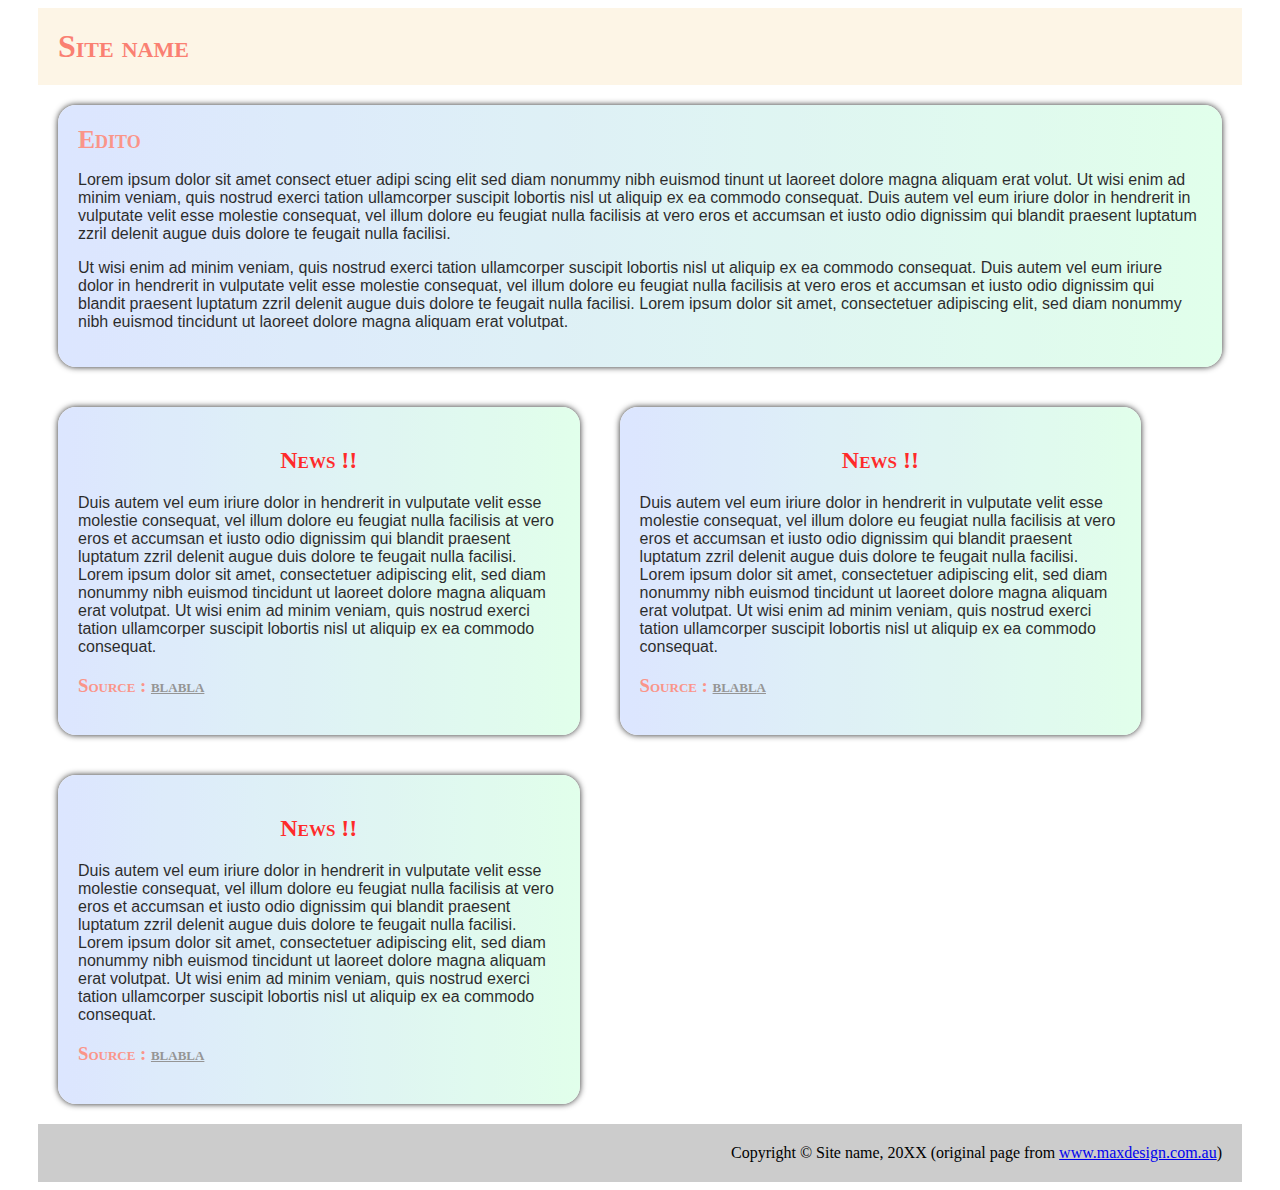
<file: index.html>
<!DOCTYPE html PUBLIC "-//W3C//DTD XHTML 1.0 Strict//FR"
        "http://www.w3.org/TR/xhtml1/DTD/xhtml1-strict.dtd">
<html xmlns="http://www.w3.org/1999/xhtml" xml:lang="fr" lang="fr">
<head>
	<meta http-equiv="content-type" content="text/html; charset=utf-8" />
	<title>Revue de presse</title>
	
	<link rel="stylesheet" href="style.css" type="text/css" media="screen" />
</head>
<body>
<div id="container">
	<div id="header">
		<h1>
			Site name
		</h1>
	</div>
<!--	<div id="navigation">
		<ul>
			<li><a href="#">Home</a></li>
			<li><a href="#">About</a></li>
			<li><a href="#">Services</a></li>
			<li><a href="#">Contact us</a></li>
		</ul>
	</div>
-->
	<div id="edito">
		<h2>
			Edito
		</h2>
		<p>
			Lorem ipsum dolor sit amet consect etuer adipi scing elit sed diam nonummy nibh euismod tinunt ut laoreet dolore magna aliquam erat volut. Ut wisi enim ad minim veniam, quis nostrud exerci tation ullamcorper suscipit lobortis nisl ut aliquip ex ea commodo consequat. Duis autem vel eum iriure dolor in hendrerit in vulputate velit esse molestie consequat, vel illum dolore eu feugiat nulla facilisis at vero eros et accumsan et iusto odio dignissim qui blandit praesent luptatum zzril delenit augue duis dolore te feugait nulla facilisi.
		</p>
		<p>
			Ut wisi enim ad minim veniam, quis nostrud exerci tation ullamcorper suscipit lobortis nisl ut aliquip ex ea commodo consequat. Duis autem vel eum iriure dolor in hendrerit in vulputate velit esse molestie consequat, vel illum dolore eu feugiat nulla facilisis at vero eros et accumsan et iusto odio dignissim qui blandit praesent luptatum zzril delenit augue duis dolore te feugait nulla facilisi. Lorem ipsum dolor sit amet, consectetuer adipiscing elit, sed diam nonummy nibh euismod tincidunt ut laoreet dolore magna aliquam erat volutpat.
		</p>
		
	</div>
	
	<div id="news">
		<h2>
			News !!
		</h2>
		<p>
			Duis autem vel eum iriure dolor in hendrerit in vulputate velit esse molestie consequat, vel illum dolore eu feugiat nulla facilisis at vero eros et accumsan et iusto odio dignissim qui blandit praesent luptatum zzril delenit augue duis dolore te feugait nulla facilisi. Lorem ipsum dolor sit amet, consectetuer adipiscing elit, sed diam nonummy nibh euismod tincidunt ut laoreet dolore magna aliquam erat volutpat. Ut wisi enim ad minim veniam, quis nostrud exerci tation ullamcorper suscipit lobortis nisl ut aliquip ex ea commodo consequat.
		</p>
		<h3>Source : <a href="#">blabla</a>
		</h3>
	</div>

	<div id="news">
		<h2>
			News !!
		</h2>
		<p>
			Duis autem vel eum iriure dolor in hendrerit in vulputate velit esse molestie consequat, vel illum dolore eu feugiat nulla facilisis at vero eros et accumsan et iusto odio dignissim qui blandit praesent luptatum zzril delenit augue duis dolore te feugait nulla facilisi. Lorem ipsum dolor sit amet, consectetuer adipiscing elit, sed diam nonummy nibh euismod tincidunt ut laoreet dolore magna aliquam erat volutpat. Ut wisi enim ad minim veniam, quis nostrud exerci tation ullamcorper suscipit lobortis nisl ut aliquip ex ea commodo consequat.
		</p>

		<h3>Source : <a href="#">blabla</a>
		</h3>
	</div>
	<div id="news">
		<h2>
			News !!
		</h2>
		<p>
			Duis autem vel eum iriure dolor in hendrerit in vulputate velit esse molestie consequat, vel illum dolore eu feugiat nulla facilisis at vero eros et accumsan et iusto odio dignissim qui blandit praesent luptatum zzril delenit augue duis dolore te feugait nulla facilisi. Lorem ipsum dolor sit amet, consectetuer adipiscing elit, sed diam nonummy nibh euismod tincidunt ut laoreet dolore magna aliquam erat volutpat. Ut wisi enim ad minim veniam, quis nostrud exerci tation ullamcorper suscipit lobortis nisl ut aliquip ex ea commodo consequat.
		</p>
		<h3>Source : <a href="#">blabla</a>
		</h3>
	</div>


	<div id="footer">
		Copyright © Site name, 20XX
		(original page from <a href="http://www.maxdesign.com.au/articles/css-layouts/one-liquid/">www.maxdesign.com.au</a>)
	</div>
</div>
</body>
</html>
</file>
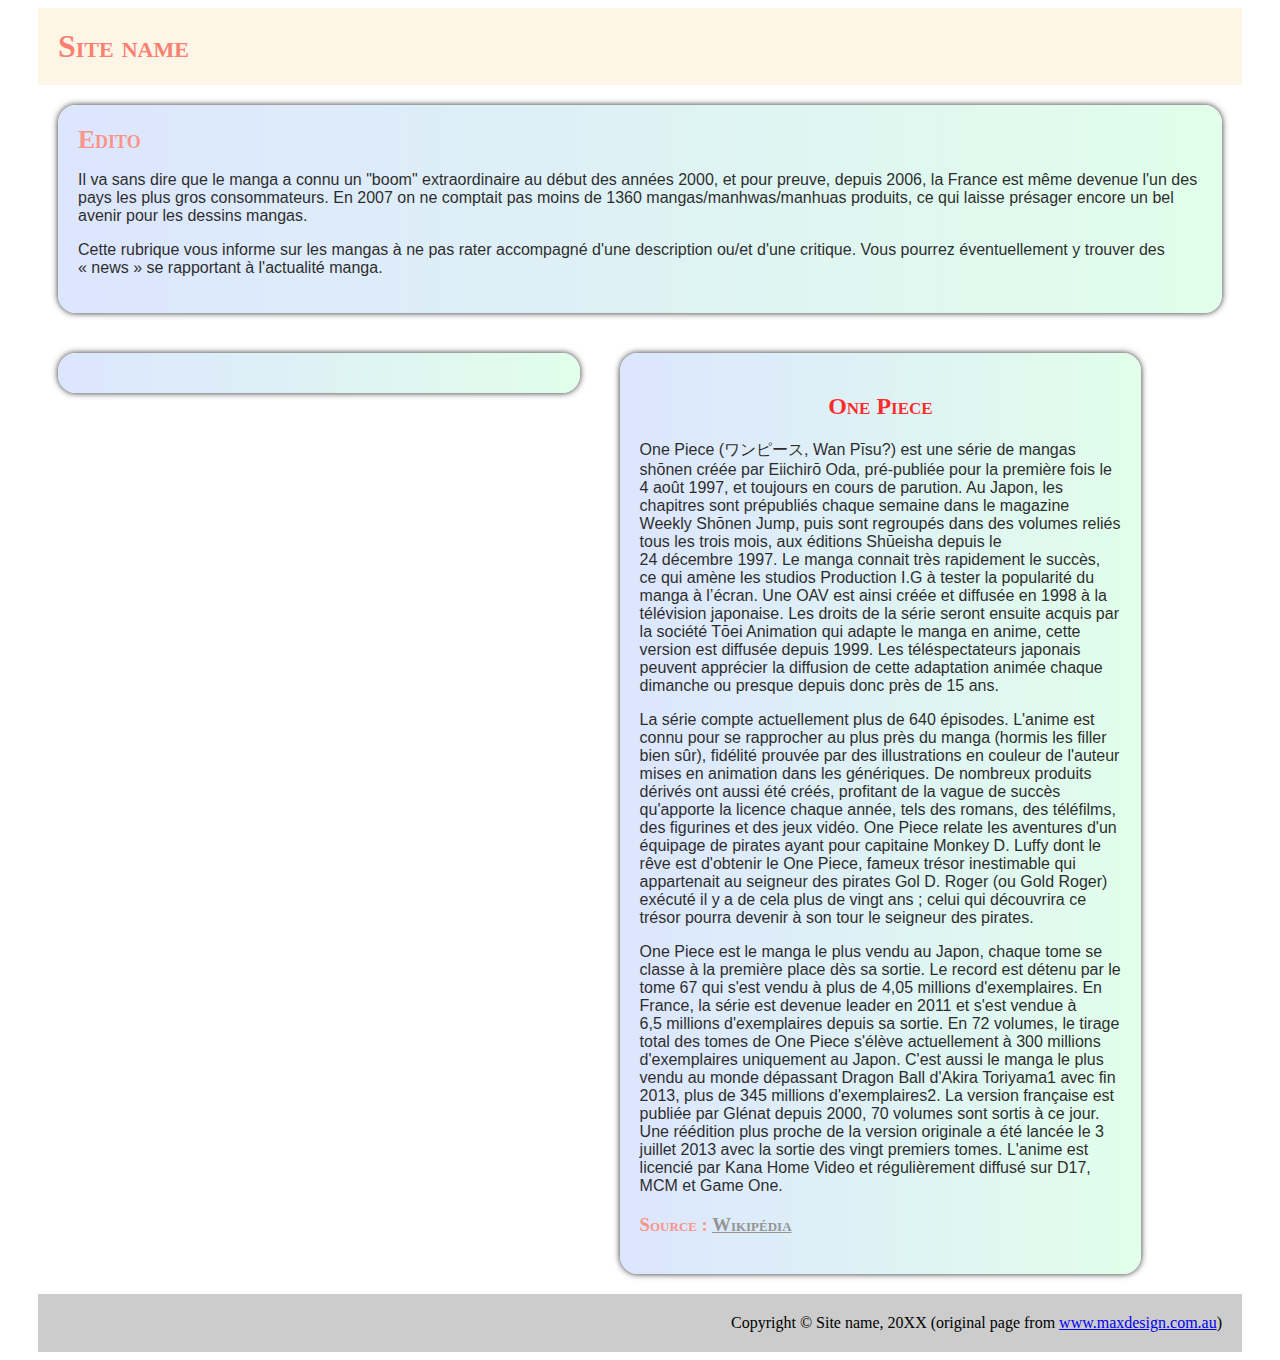
<file: manga.html>
<!DOCTYPE html PUBLIC "-//W3C//DTD XHTML 1.0 Strict//FR"
        "http://www.w3.org/TR/xhtml1/DTD/xhtml1-strict.dtd">
<html xmlns="http://www.w3.org/1999/xhtml" xml:lang="fr" lang="fr">
<head>
	<meta http-equiv="content-type" content="text/html; charset=utf-8" />
	<title>Revue de presse</title>
	
	<link rel="stylesheet" href="style.css" type="text/css" media="screen" />
</head>
<body>
<div id="container">
	<div id="header">
		<h1>
			Site name
		</h1>
	</div>
<!--	<div id="navigation">
		<ul>
			<li><a href="#">Home</a></li>
			<li><a href="#">About</a></li>
			<li><a href="#">Services</a></li>
			<li><a href="#">Contact us</a></li>
		</ul>
	</div>
-->
	<div id="edito">
		<h2>
			Edito
		</h2>
		<p>
			Il va sans dire que le manga a connu un "boom" extraordinaire au début des années 2000, et pour preuve, depuis 2006, la France est même devenue l'un des pays les plus gros consommateurs. En 2007 on ne comptait pas moins de 1360 mangas/manhwas/manhuas produits, ce qui laisse présager encore un bel avenir pour les dessins mangas.
		</p>
		<p>
			Cette rubrique vous informe sur les mangas à ne pas rater accompagné d'une description ou/et d'une critique. Vous pourrez éventuellement y trouver des « news » se rapportant à l'actualité manga.  
		</p>
		
	</div>
	
	<div id="news">
	
	</div>

	<div id="news">
	<h2>
			One Piece
		</h2>
		<p>
		One Piece (ワンピース, Wan Pīsu?) est une série de mangas shōnen créée par Eiichirō Oda, pré-publiée pour la première fois le 4 août 1997, et toujours en cours de parution. Au Japon, les chapitres sont prépubliés chaque semaine dans le magazine Weekly Shōnen Jump, puis sont regroupés dans des volumes reliés tous les trois mois, aux éditions Shūeisha depuis le 24 décembre 1997. Le manga connait très rapidement le succès, ce qui amène les studios Production I.G à tester la popularité du manga à l’écran. Une OAV est ainsi créée et diffusée en 1998 à la télévision japonaise. Les droits de la série seront ensuite acquis par la société Tōei Animation qui adapte le manga en anime, cette version est diffusée depuis 1999. Les téléspectateurs japonais peuvent apprécier la diffusion de cette adaptation animée chaque dimanche ou presque depuis donc près de 15 ans.
		</p>
		<p>
		La série compte actuellement plus de 640 épisodes. L'anime est connu pour se rapprocher au plus près du manga (hormis les filler bien sûr), fidélité prouvée par des illustrations en couleur de l'auteur mises en animation dans les génériques. De nombreux produits dérivés ont aussi été créés, profitant de la vague de succès qu'apporte la licence chaque année, tels des romans, des téléfilms, des figurines et des jeux vidéo. One Piece relate les aventures d'un équipage de pirates ayant pour capitaine Monkey D. Luffy dont le rêve est d'obtenir le One Piece, fameux trésor inestimable qui appartenait au seigneur des pirates Gol D. Roger (ou Gold Roger) exécuté il y a de cela plus de vingt ans ; celui qui découvrira ce trésor pourra devenir à son tour le seigneur des pirates.
		</p>
		<p>
		One Piece est le manga le plus vendu au Japon, chaque tome se classe à la première place dès sa sortie. Le record est détenu par le tome 67 qui s'est vendu à plus de 4,05 millions d'exemplaires. En France, la série est devenue leader en 2011 et s'est vendue à 6,5 millions d'exemplaires depuis sa sortie. En 72 volumes, le tirage total des tomes de One Piece s'élève actuellement à 300 millions d'exemplaires uniquement au Japon. C'est aussi le manga le plus vendu au monde dépassant Dragon Ball d'Akira Toriyama1 avec fin 2013, plus de 345 millions d'exemplaires2.
La version française est publiée par Glénat depuis 2000, 70 volumes sont sortis à ce jour. Une réédition plus proche de la version originale a été lancée le 3 juillet 2013 avec la sortie des vingt premiers tomes. L'anime est licencié par Kana Home Video et régulièrement diffusé sur D17, MCM et Game One.
		</p>
		<h3>Source : <a href="http://fr.wikipedia.org/wiki/One_Piece">Wikipédia</a>
		</h3>
	</div>


	<div id="footer">
		Copyright © Site name, 20XX
		(original page from <a href="http://www.maxdesign.com.au/articles/css-layouts/one-liquid/">www.maxdesign.com.au</a>)
	</div>
</div>
</body>
</html>
</file>
<file: style.css>
#container
{
	margin: 0 30px;
	background: #fff;
}

#header
{
	background: oldlace;
	padding: 20px;
}

#header h1 { margin: 0; }

#navigation
{
	float: left;
	width: 100%;
	background: #333;
}

#navigation ul
{
	margin: 0;
	padding: 0;
}

#navigation ul li
{
	list-style-type: none;
	display: inline;
}

#navigation li a
{
	display: block;
	float: left;
	padding: 5px 10px;
	color: #fff;
	text-decoration: none;
	border-right: 1px solid #fff;
}

#navigation li a:hover { background: #383; }

#edito
{
	clear: left;
	padding: 20px;
	margin: 20px;
	-webkit-border-radius: 18px;
	border-radius: 18px;
	-webkit-box-shadow: 0px 0px 6px #000000;
	box-shadow: 0px 0px 6px #000000;
	background-image: -webkit-gradient(linear, left top, right top, from(#d6e1ff), to(#dbffe7));
	background-image: -webkit-linear-gradient(left, #d6e1ff, #dbffe7);
	background-image: linear-gradient(left, #d6e1ff, #dbffe7);
	-webkit-background-clip: padding-box;
	background-clip: padding-box;
	opacity: 0.83;
}

#edito h2
{
	color: salmon;
	font-size: 160%;
	margin: 0 0 .5em;
}

#news
{	
	float: left;
	width: 40%;
	padding: 20px;
	margin: 20px;
	-webkit-border-radius: 18px;
	border-radius: 18px;
	-webkit-box-shadow: 0px 0px 6px #000000;
	box-shadow: 0px 0px 6px #000000;
	background-image: -webkit-gradient(linear, left top, right top, from(#d6e1ff), to(#dbffe7));
	background-image: -webkit-linear-gradient(left, #d6e1ff, #dbffe7);
	background-image: linear-gradient(left, #d6e1ff, #dbffe7);
	-webkit-background-clip: padding-box;
	background-clip: padding-box;
	opacity: 0.83;
}

#news h2 {
	text-align: center;
	color: red;
}

#news a {
	color:grey;
}

h1, h2, h3 {
	font-variant:small-caps;
	color: salmon;
}
#footer
{
	clear: both;
	background: #ccc;
	text-align: right;
	padding: 20px;
	height: 1%;
}

p {
	font-family:Verdana, sans-serif;
}
</file>
